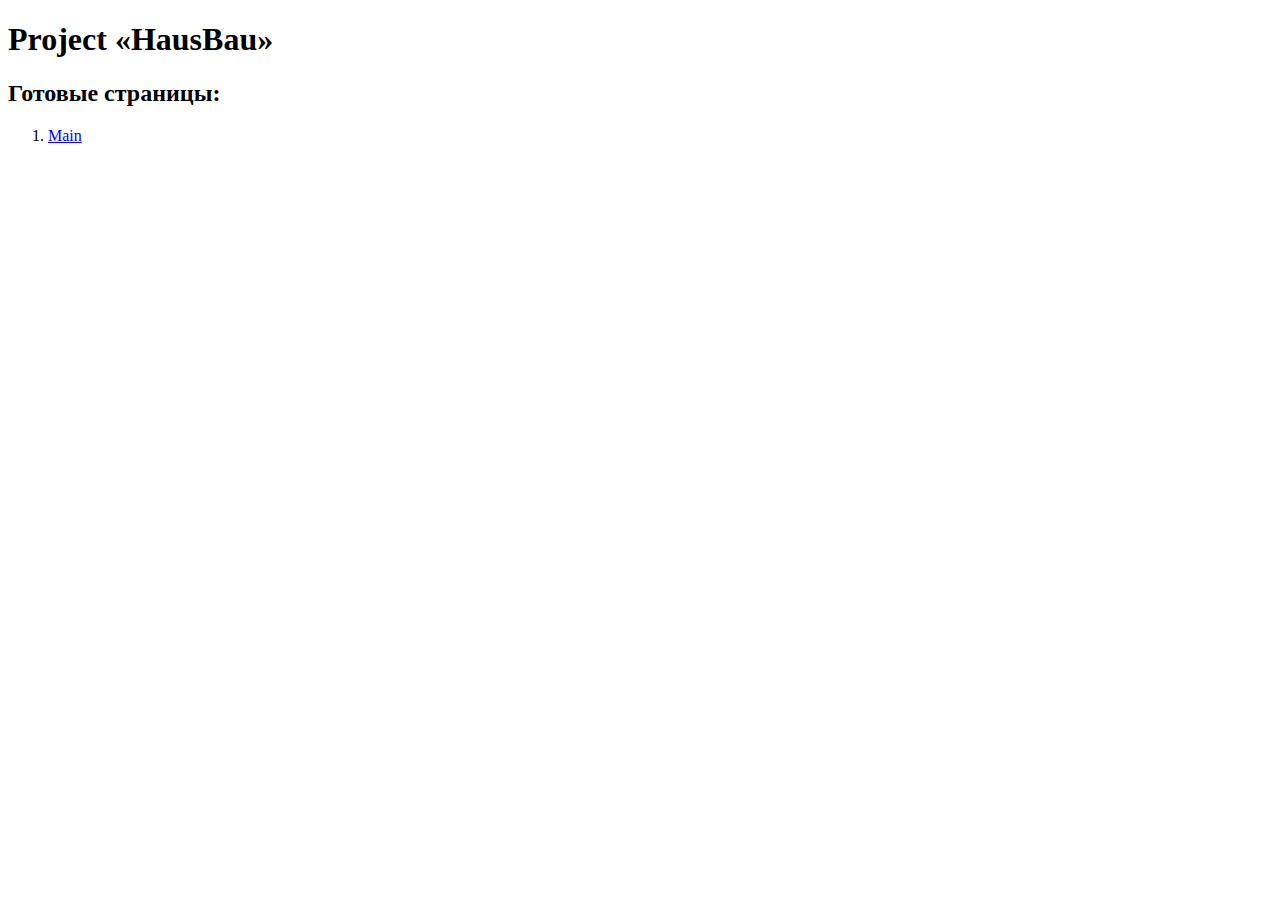
<file: index.html>
<!DOCTYPE html><html lang="en">  <head>    <meta charset="UTF-8">    <link rel="stylesheet" href="http://andrikanich.guru/rootpage/css/style.css">    <link rel="shortcut icon" href="http://andrikanich.guru/rootpage/favicon.ico">    <meta name="viewport" content="width=device-width, initial-scale=1.0">    <title>Project «HausBau»</title>  </head>  <body>    <div class="rootpage">      <div class="rootpage-content">        <div class="rootpage-body">          <h1>Project «HausBau»</h1>          <h2>Готовые страницы:</h2>          <ol class="rootpage-pages">            <li><a target="_blank" href="home.html">Main</a></li>          </ol>          <!-- 				<h2>Попапы:</h2>				<ol class="rootpage-popups">					<li><a target="_blank" href="home.html#"></a></li>				</ol>				<div class="rootpage__tnx">					<p>Спасибо за заказ. Буду рад хорошему отзыву!</p>				</div>				<div class="rootpage__chanel">					<p><a href="https://www.youtube.com/channel/UCedskVwIKiZJsO8XdJdLKnA" target="_blank">«Фрилансер по жизни»</a> - Полезный YouTube канал о фрилансе и IT.</p>					<p>Буду рад подписке!</p>				</div>				 -->        </div>        <!-- <div class="rootpage-footer">          <div class="rootpage-footer__copy">&copy; <a target="_blank" href="http://andrikanich.guru">Yevhen Andrikanych</a> - надежный фрилансер</div>          <div class="rootpage-footer-social">            <a href="https://www.youtube.com/channel/UCedskVwIKiZJsO8XdJdLKnA" target="_blank" class="rootpage-footer-social__link"><span>YouTube канал </span>«Фрилансер по жизни»</a>          </div>          <a target="_blank" href="https://www.youtube.com/channel/UCedskVwIKiZJsO8XdJdLKnA" title="YouTube канал Фрилансер по жизни" class="rootpage-footer__link"><picture><source srcset="http://andrikanich.guru/rootpage/img/decor.webp" type="image/webp"><img src="http://andrikanich.guru/rootpage/img/decor.png" alt="" /></picture></a>        </div> -->      </div>    </div>  </body></html>
</file>
